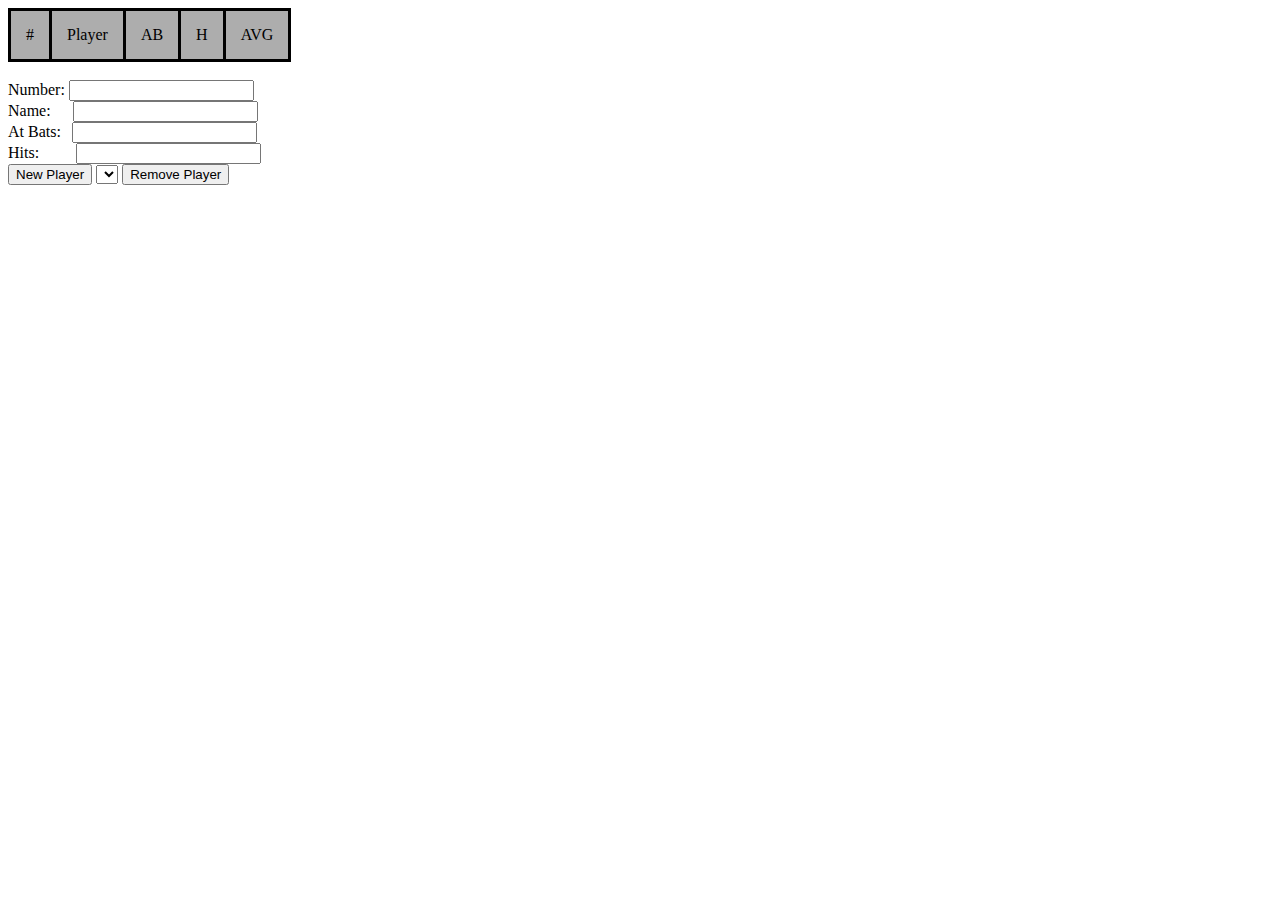
<file: Baseball/index.html>
<!DOCTYPE html>
<html>
    <head>
        <meta charset="utf-8">
        <title>Baseball Game Tracker</title>
        <link rel="stylesheet" href="style.css" media="screen" title="no title" charset="utf-8">
        <script type="text/javascript" src='script.js'>

        </script>
        <script src="https://ajax.googleapis.com/ajax/libs/jquery/3.0.0/jquery.min.js"></script>
    </head>
    <body>
        <table id='Tbl'>
            <tr >
                <td class='top'>
                    #
                </td>
                <td class='top'>
                    Player
                </td>
                <td class='top'>
                    AB
                </td>
                <td class='top' >
                    H
                </td>
                <td class='top'>
                    AVG
                </td>
            </tr>

        </table>
        <br>
        <form class="form" action="index.html" method="post">
            Number: <input type="text" name="num" value="" id='num'>
            <br>
            Name: <input type="text" name="name" value="" id='name'>
            <br>
            At Bats: <input type="text" name="ab" value="" id='ab'>
            <br>
            Hits: <input type="text" name="h" value="" id='hits'>
            <br>
            <input type="button" value="New Player" onclick="newPlayer()">

            <select id='Players' class="" name="Players">
                <option value="Players"></option>
            </select>
            <input type="button" onclick="remPlayer()" value='Remove Player'>
        </form>
    </body>
</html>
</file>
<file: Baseball/style.css>
#Tbl {
    border: 3px solid black;
    background-color: #ADADAD;
    border-collapse: collapse;
}
.top {
    padding: 15px;
    text-align: center;

}
#name {
    margin-left: 18px;
}
#ab {
    margin-left: 7px;
}
#hits {
    margin-left: 33px;
}
td {
    border-right: 3px solid black;
    border-top: 3px solid black;
}
#Players {
    margin-left: 10%
    width:auto;
}
</file>
